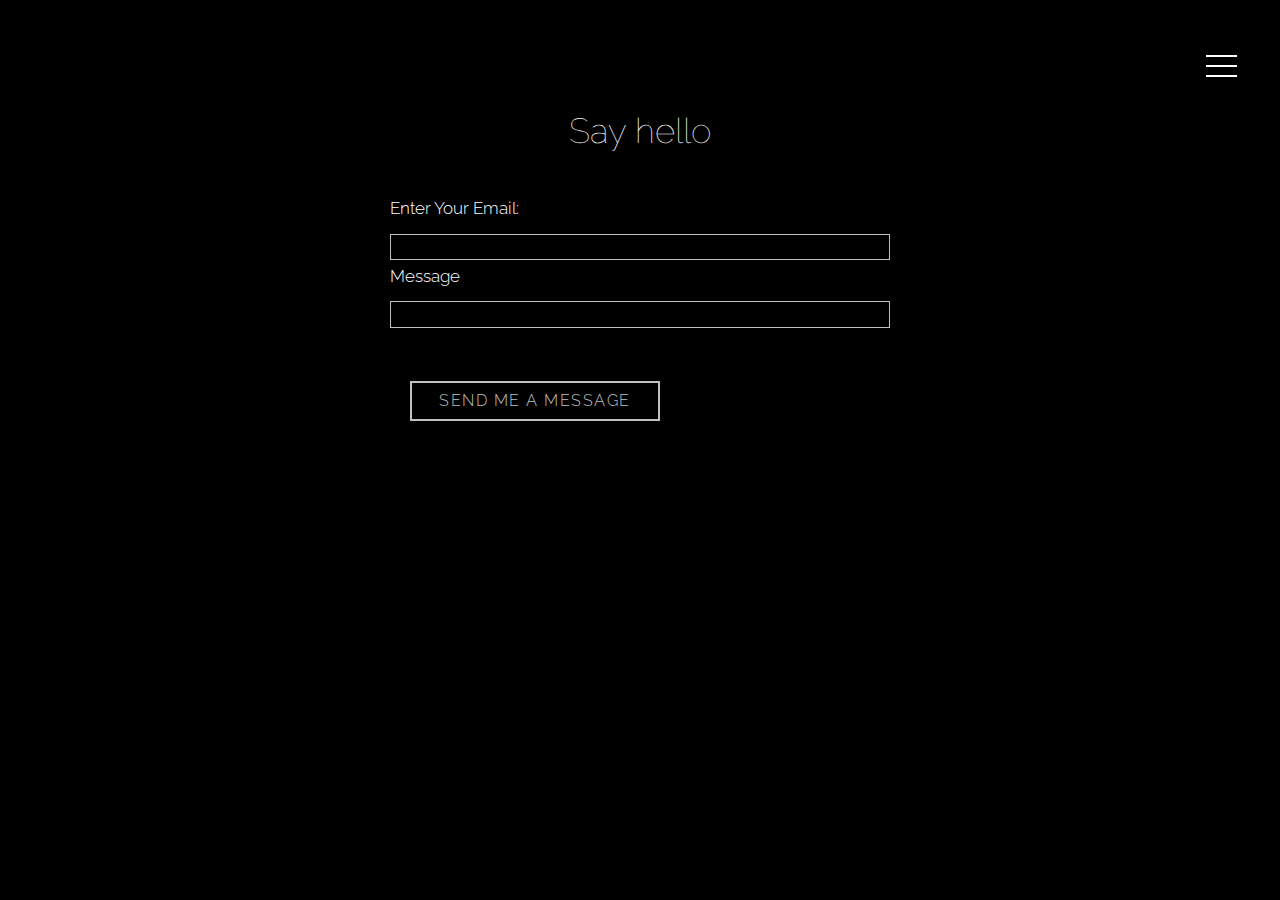
<file: say_hello.html>
<!DOCTYPE html>
<html lang="en">
<head>
    <meta charset="UTF-8">
    <meta name="viewport" content="width=device-width, initial-scale=1.0">
    <link rel="stylesheet" href="css/styles.css" />
    <link rel="stylesheet" href="css/style_menu.css" />
    <link rel="stylesheet" href="css/style_mouse.css" />
    <link rel="stylesheet" href="css/style_btn.css" />
    <link rel="stylesheet" href="css//style_say_hello.css" />
    <script src="JS/JS_menu.js" defer></script>

    <title>Say hello</title>
</head>
<body>

    <div class="body_wrap">
        <header class="header">
    <div class="conteiner">
        
        <h1 class="jk"><a href="index.html">JK</a></h1>
        
        <button class="burger_btn" id="burger">
          <span></span><span></span><span></span>
                    </button>
        <nav class="menu" id="menu">
          
            <ul class="menu_list"> 
                <li class="menu_item">
                  <a class="menu_link" href="book.html">BOOK</a>
                </li>
                <li class="menu_item"><a class="menu_link" href="#">COMP CARD</a>
                </li>
                <li class="menu_item"><a class="menu_link" href="#">SNAPS</a>
                </li>
                <li class="menu_item"><a class="menu_link" href="https://www.instagram.com/jane.kos" target="_blank"><img src="img/kisspng-computer-icons-business-clip-art-instagram-grey-5b2fa9dce79b59.3522937115298503329487.png" width="50px" class="inst"></a>
                </li>
            </ul>
            
        </nav>
      </div>
        </header>
   </div>


    <section class="contact_me" id="contact_me">
        <h1 class="say-hello">Say hello</h1>
        <form method="post" action='https://register-demo.freecodecamp.org'>
        <fieldset>
            <label for="email">Enter Your Email: <input id="email" name="email" type="email" required /></label>
            <label for="message">Message<input id="message" name="message" type="text" required /></label>
        </fieldset>
        <div id="btn_container_send" class="send_btn">
          <a id="button-1" class="button" href="book.html">Send me a message</a></div> 
      
        </form>
      </section>
</body>
</html>
</file>
<file: css/styles.css>
* {
    margin: 0;
    padding: 0;
    box-sizing: border-box;
}
:root {
    --index: calc(1vw + 1vh);
    --gutter: 30px;
    --size-small: 26;
    --size-big: 36;
}
@font-face {
    font-family: raleway_c;
    src: url(../ready-html/fonts/raleway-v22-cyrillic-300.woff2);
    font-weight: 300;
}
@font-face {
    font-family: raleway_c;
    src: url(../ready-html/fonts/raleway-v22-cyrillic-100.woff2);
    font-weight: 100;
}
body {
    background-color: black;
    color: white;
    font-size: calc(var(--index) * .8);
    font-family: raleway_c, sans-serif;
    line-height: 1.75;
}


.jk {
    z-index: 2;
    padding-left: 30px;
    padding-top: 30px;
    position: fixed;
    font-size: calc(var(--index) * 2);
    
}
.jk:hover a { 
   color: rgb(0, 0, 0);
}


.video_bg {
    
    height: 100vh;
    display: flex;
    width: 100%;
    overflow: hidden;
    justify-content: center;
    text-align: center;
    position: relative;
    top: 0%;

}
.video_bg video {
    height: 100vh;
    width: 165%;
    
    position: absolute;
    object-fit: cover;
    top: 0;
    
    z-index: 0;
    opacity: 80%;
}
.content_main {
    
    z-index: 0;
    color: #000000;
}
.content_main h1 {
    font-size: calc(var(--index) * 2);
}
.main_img {
    height: calc(var(--index) * 25);
    margin-top: 100px;
    
}

.empty {
    height: 55vh;
    width: 100%;
}
.book_link {
    height: 100vh; 
    margin-bottom: 200px;
}

.marquee-container, .marquee-container2 {
    width: 100%;
    overflow: hidden;
    white-space: nowrap;
    box-sizing: border-box;
    opacity: 40%;
  }
  .marquee-content, .marquee-content2 {
    display: inline-block;
    white-space: nowrap;
    animation: marquee 15s linear infinite;
  }
  .marquee-content2 {
    display: inline-block;
    white-space: nowrap;
    animation: marquee2 15s linear infinite;
  }
  .marquee-content img {
    width: calc(var(--index) * 23); /* Adjust the width of the images */
    height: 100%; /* Adjust the height of the images */
    margin-right: 2px; /* Space between images */
    margin-bottom: 5px;
    margin-top: 10px;
    vertical-align: middle;
  }
  
  .marquee-content2 img {
    width: calc(var(--index) * 23); 
    height: 100%; 
    margin-right: 2px; 
    vertical-align: middle;
    
  }
  @keyframes marquee {
    from {
      transform: translateX(0%);
    }
    to {
      transform: translateX(-50%);
    }
}
  
  @keyframes marquee2 {
    from {
      transform: translateX(-50%);
    }
    to {
      transform: translateX(0%);
    }
}
 

h2 {
    font-weight: 100;
    z-index: 2;
    
}
.book_link_h2 {
    position: relative;
    top: 450px;
    align-items: center;
    text-align: center;
    font-size: calc(var(--index) * 2);
}

.see_more_btn {
    position: relative;
    display: block;
    align-items: center;
    text-align: center;
    top: 460px;
    z-index: 2;
}

.about_main {
    height: 100vh;
    display: grid;
    margin-right: 70px;
    margin-left: 80px;
    grid-template-columns: 2fr 1fr;
    align-items: center;
    text-align: center;
}
.measurements {
    width: 350px;
  
  
  text-align: center;
  margin-bottom: 30px;
  
}
td {
    text-align: left;
      padding-bottom: 30px;
      padding-top: 20px;
      
  }
   tr {
    text-align: center;
    padding: 50px;
    
   }
  .comp {
    height: 100vh;
    display: grid;
    margin-right: 70px;
    margin-left: 100px;
    grid-template-columns: 2fr 1fr;
    align-items: center;
    grid-column-gap: 40px;


  }
  .comp_card {
    
    height: calc(var(--index) * 25);
    z-index: -1;
    margin-right: 15px;
    
  }
  /*@media only screen and (max-width: 1400px) {
    .comp {
      display: block;
      right: auto;
      left: auto;
    } }*/
  

.a_save {
    text-decoration: none;
  color: #000000;
}



.save_btn_img {
position: relative;
top: 3px;
}



  .bts  {
    height: 100vh;
    display: grid;
    margin-right: 70px;
    margin-left: 70px;
    grid-template-columns: 2fr 1fr;
    align-items: center;
  }
  .bts_video {
    height: calc(var(--index) * 18);
  }
  .bts_text {
    text-align: center;
  }
  
  
  @media only screen and (max-width: 1400px) {
    .bts {
      display: block;
      
    } }
  
  .message_btn {
    border-radius: 7px;
    color: rgb(0, 0, 0);
    transition: .2s linear;
    background: #9e9e9f;
    padding: 15px 32px;
    text-align: center;
    text-decoration: none;
    display: inline-block;
    font-size: 16px;
    margin: 4px 2px;
    cursor: pointer;
    box-shadow: 0 5px 15px 0 rgb(170, 170, 170);
  transition: 0.5s;

}

.message_btn:hover {
    transform: translate(0,-3px);
    box-shadow: 0 10px 30px 0 rgb(150, 167, 198);
    background: #6b6b6b;
}
.msg_btn_img {
    position: relative;
    top: 3px;
}
</file>
<file: css/style_menu.css>
.body_wrap {
    overflow: hidden;
    width: 100%;
    position: relative;
    }
.conteiner {
    display: flex;
    justify-content: space-between;
    padding: 0;
    margin: 0;
    top: 0;
    position: absolute;
    padding-bottom: 10px;
  
    
}

.menu {
    position: fixed;
    right:-100%;
    top:0;
    width: 100%;
    height: 100%;
    
    background-color: rgb(113, 109, 118); 
    opacity: 0.95;
    padding: 75px 20px 20px 0px;
    visibility: hidden;
    transition: transform .5s, visibility .5s;
    z-index: 3;
}
.menu_item {
    
    list-style-type: none;
    text-align: center;
}

a {
    text-decoration: none;
    color: #ffffff;
    
}

.menu_link {
   
    color: white;
    font-size: 15px;
    display: block;
    padding-top: 20px;
    text-decoration: none;
    padding-bottom: 60px;
   
}


.burger_btn {
    width: calc(var(--index) * 2);
    height: calc(var(--index) * 2);
    border: none;
    background-color: transparent;
    position: fixed;
    top: 30px;
    right: 35px;
    z-index: 4;
    cursor: pointer;

}
.burger_btn span {
    display: block;
    width: calc(var(--index) * 1.4);
    height: calc(var(--index) * 0.1);
    position: absolute;
    background-color: rgb(255, 255, 255);
    left: 5px;
    top: 35px;
    transition: background-color .3s, opacity .3s, transform .5s;
    will-change: transform;

}

.burger_btn:hover span { 
    background-color: rgb(0, 0, 0);
}

.burger_btn span:nth-child(1) {
    transform: translateY(-10px);
}
.burger_btn span:nth-child(3) {
    transform: translateY(10px);
}

/* Close */
.header.open .burger_btn span {
    background-color: white;
}
.header.open .burger_btn span:nth-child(1) {
    transform: translateY(0px) rotate(45deg);
}
.header.open .burger_btn span:nth-child(2) {
   opacity: 0;
}
.header.open .burger_btn span:nth-child(3) {
    transform: translateY(0px) rotate(-45deg);
}
.header.open .menu {
transform: translateX(-100%);
visibility: visible;
}

@media only screen and (max-width: 600px) {
    .about {
      grid-template-columns: 1fr;
    }
  }
</file>
<file: css/style_mouse.css>
.field {
    display: flex;
    align-items: center;
    justify-content: space-around;
    width: 100%;
    top: 130px;
  }
  
  .scroll {
    width: 0;
    height: 40px;
    border: 1px solid #000000;
    position: relative;
    animation: scroll 1.5s infinite;
    -webkit-animation: scroll 1.5s infinite;
    &::after {
      content: '';
      display: block;
      position: absolute;
      top: 100%;
      left: -5px;
      width: 1px;
      height: 10px;
      

      border-top: 10px solid #000000;
      border-left: 5px solid transparent;
      border-right: 5px solid transparent;
    }
  }
  
  @keyframes scroll {
    0% {
      height: 40px;
    }
    30% {
      height: 70px;
    }
    60% {
      height: 40px;
    }
  }
  
  @-webkit-keyframes scroll {
    0% {
      height: 40px;
    }
    30% {
      height: 70px;
    }
    60% {
      height: 40px;
    }
  }
  
  
  .a_scroll {
    display: block;

    }
</file>
<file: css/style_btn.css>
@font-face {
    font-family: raleway_c;
    src: url(../ready-html/fonts/raleway-v22-cyrillic-300.woff2);
    font-weight: 300;
}
@font-face {
    font-family: raleway_c;
    src: url(../ready-html/fonts/raleway-v22-cyrillic-100.woff2);
    font-weight: 100;

}
#btn_container {
    width: 100%;
    margin: 0 auto;
    padding: 50px 0 15px 0;
    display: flex;
    flex-direction: row;
    flex-wrap: wrap;
    justify-content: center;
    font-family: raleway_c, sans-serif;
  }
  
  
  /* Button Styles */
  
  .button {
    display: inline-flex;
    height: 40px;
    width: 250px;
    border: 2px solid #BFC0C0;
    margin: 20px 20px 20px 20px;
    color: #BFC0C0;
    text-transform: uppercase;
    text-decoration: none;
    font-size: .9em;
    letter-spacing: 1.5px;
    align-items: center;
    justify-content: center;
    overflow: hidden;
  }
  
  a {
    color: #BFC0C0;
    text-decoration: none;
    letter-spacing: 1px;
  }
  
  

  
  .button:hover {
    background-color: rgba(178, 172, 160, 0.24);
    
  }
  
  .btn_container_send {
    width: 100%;
    margin: 0 auto;
    padding: 50px 0 15px 0;
    display: flex;
    flex-direction: row;
    flex-wrap: wrap;
    justify-content: center;
    font-family: raleway_c, sans-serif;
  }
  .btn_container_save {
    width: 100%;
    margin: 0 auto;
    padding: 50px 0 15px 0;
    display: flex;
    flex-direction: row;
    flex-wrap: wrap;
    justify-content: center;
    font-family: raleway_c, sans-serif;
  }
</file>
<file: css/style_say_hello.css>
/*Form*/

.contact_me {
 height: 100vh;
 display: block;
 padding: 100px;
}

.say-hello {
    margin: auto;
    text-align: center;
    font-weight: 100;
    
  }
  
  form {
    width: 60vw;
    max-width: 500px;
    min-width: 300px;
    margin: 0 auto;
    padding-bottom: 2em;
  }
  
  fieldset {
    border: none;
    padding: 2rem 0;
    border-bottom: 3px solid #ffffff;
  }
  
  fieldset:last-of-type {
    border-bottom: none;
  }
  
  
  
  
  
  input {
    margin: 10px 0 0 0;
    width: 100%;
    min-height: 2em;
    background-color: #be000000;
    border: 1px solid #BFC0C0;
    color: #ffffff;
  }
  
  


  
  
  
  
  
  
  

  .main-page {
    position: fixed;
  }
</file>
